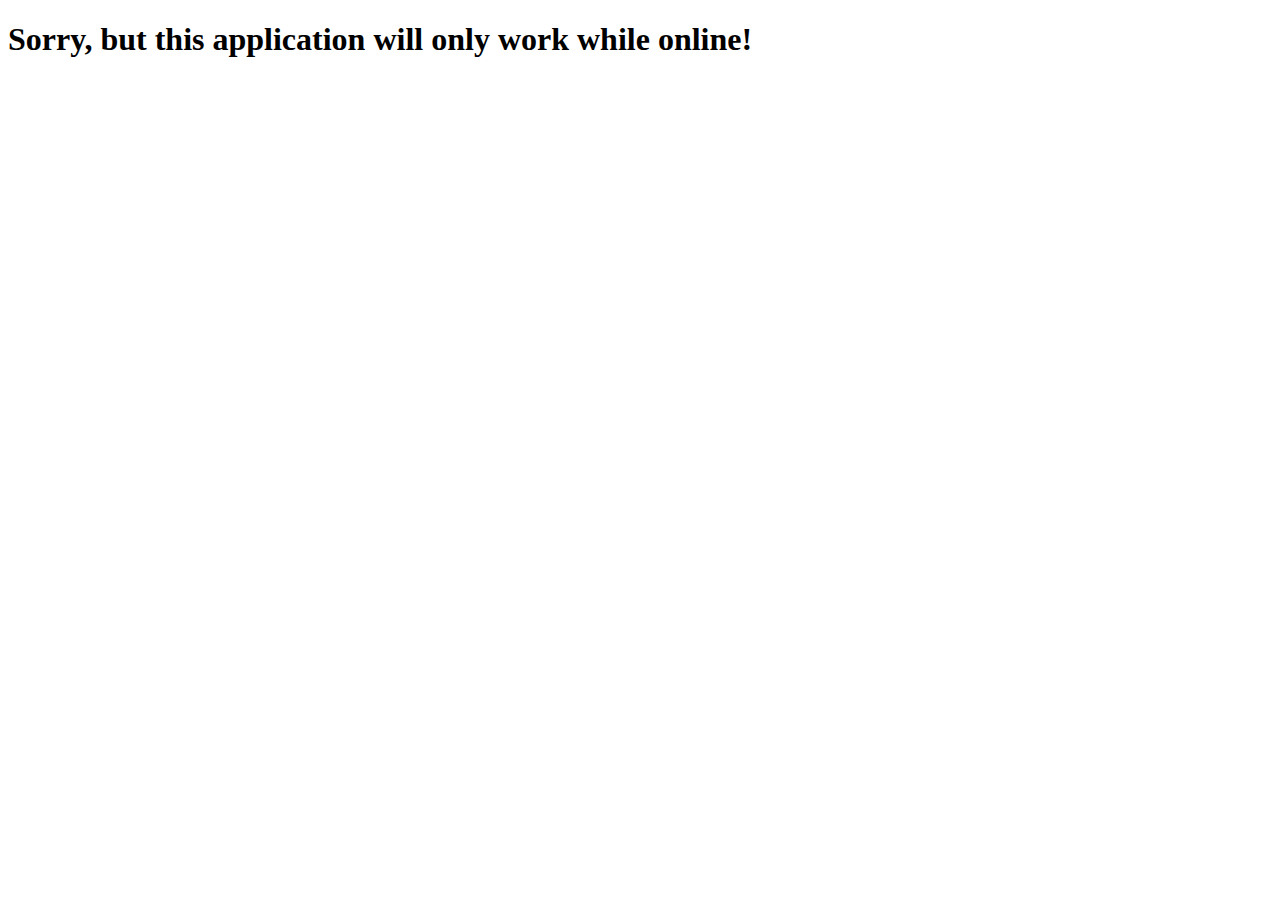
<file: offline.html>
<!DOCTYPE html>
<html lang="en">

    <head>
        <meta charset="UTF-8">
        <meta http-equiv="X-UA-Compatible" content="IE=edge">
        <meta name="viewport" content="width=device-width, initial-scale=1.0">
        <title>Offline | USACE</title>

        <!-- PWA App Manifest File -->
        <link rel="manifest" href="./json/manifest.json">
    </head>

    <body>
        <h1>Sorry, but this application will only work while online!</h1>
    </body>

    <!-- PWA Service Worker -->
    <script>
        if (!navigator.serviceWorker.controller) {
            navigator.serviceWorker.register("./sw.js").then(function (reg) {
                console.info("Service worker has been registered for scope: " + reg.scope);
            });
        }
    </script>

</html>
</file>
